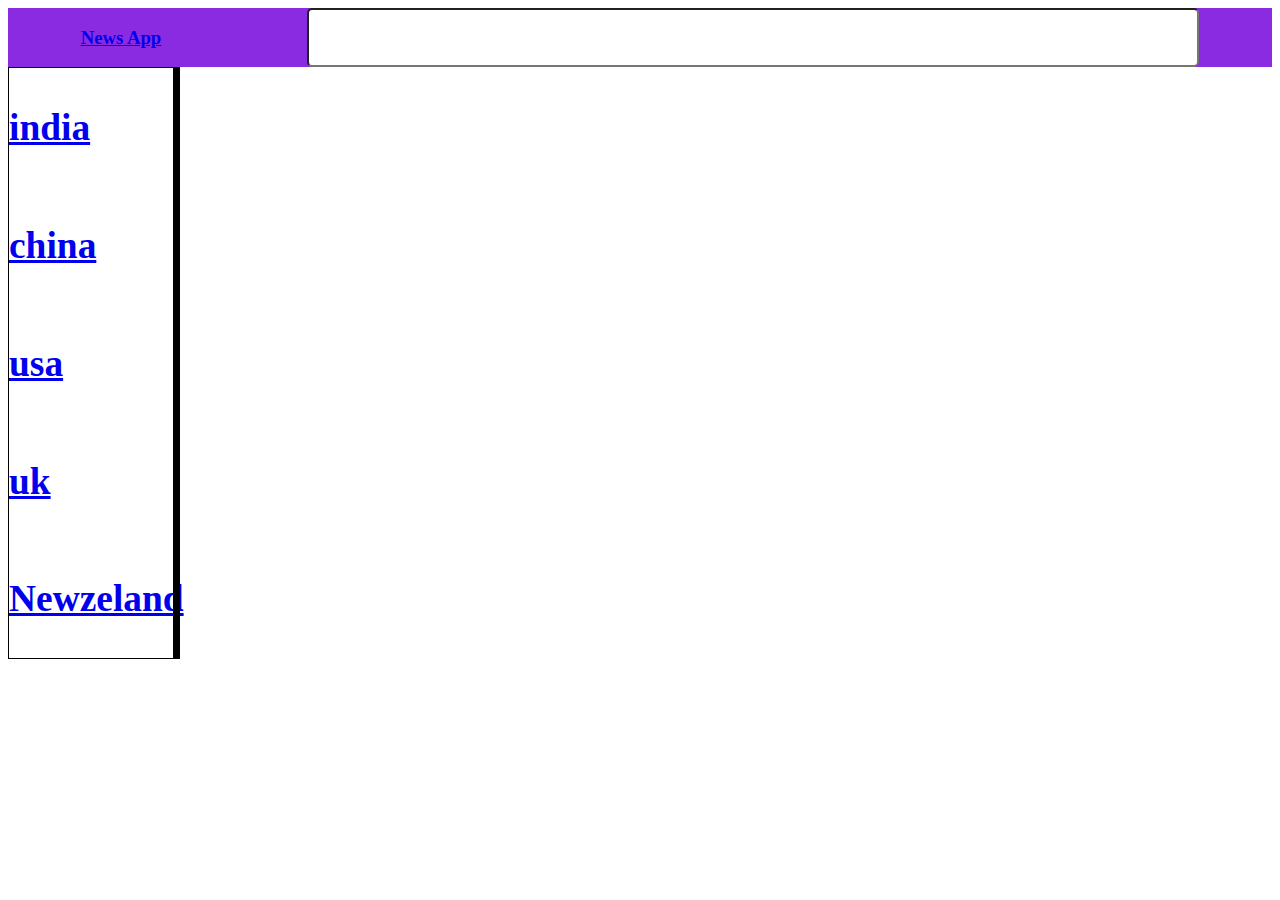
<file: index.html>
<!DOCTYPE html>
<html lang="en">
  <head>
    <meta charset="UTF-8" />
    <meta http-equiv="X-UA-Compatible" content="IE=edge" />
    <meta name="viewport" content="width=device-width, initial-scale=1.0" />
    <title>News App</title>
    <link rel="stylesheet" href="./style/style.css">
  </head>

  <body>

    <div id="navbar">
      <!-- <h3><a href="index.html">News App</a></h3>
      <input type="text" id="search_input" > -->
     
    </div>



    <div id="downMain">
    <div id="sidebar">
      <!-- <h3><a id="in" href="#">india</a></h3>
      <h3><a id="ch" href="#">china</a></h3>
      <h3><a id="us" href="#">usa</a></h3>
      <h3><a id="uk" href="#">uk</a></h3>
      <h3><a id="nz" href="#">Newzeland</a></h3> -->
    </div>

    
    <div id="results">

    </div>
  </div>

  <!-- https://masai-mock-api.herokuapp.com/news/top-headlines?country= -->
  
    <!-- Give Navbar with id "navbar"  -->
    <!-- Navbar will have input with id search_input and a link to home page i.e. index.html -->
    <!-- Sidebar will have id "sidebar"  -->
    <!-- Give link to top headlines of countries in sidebar with id as their country codes 
    india :- in
    china :- ch
    usa :- us
    uk : uk
    Newzeland :- nz -->

    <!-- Append results inside div with id "results"  -->
    <!-- News divs will have class "news"  -->
  </body>
</html>
<script src="./scripts/index.js" type="module"></script>
</file>
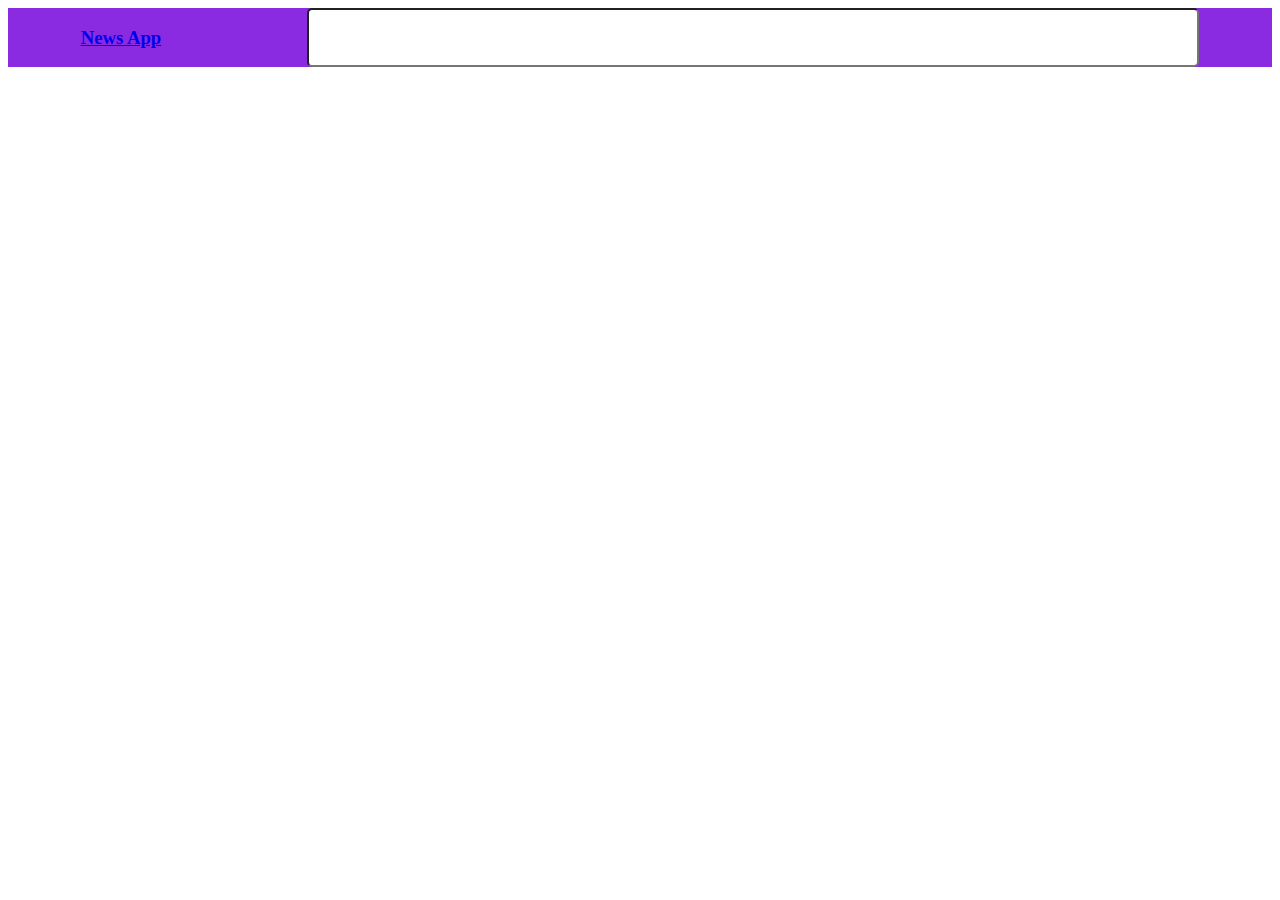
<file: news.html>
<!DOCTYPE html>
<html lang="en">
  <head>
    <meta charset="UTF-8" />
    <meta http-equiv="X-UA-Compatible" content="IE=edge" />
    <meta name="viewport" content="width=device-width, initial-scale=1.0" />
    <title>Detailed news</title>
    <link rel="stylesheet" href="./style/style.css">
  </head>
  <body>

    <!-- https://masai-mock-api.herokuapp.com/news?q= -->
    <div id="navbar">
      <!-- <h3><a href="index.html">News App</a></h3>
      <input type="text" id="search_input" > -->
     
    </div>

    <div id="detailed_news"></div>
    <!-- Same navbar with same functionality  -->
    <!-- Append detailed news in div with id "detailed_news"  -->
  </body>
</html>
<script src="./scripts/news.js" type="module"></script>
</file>
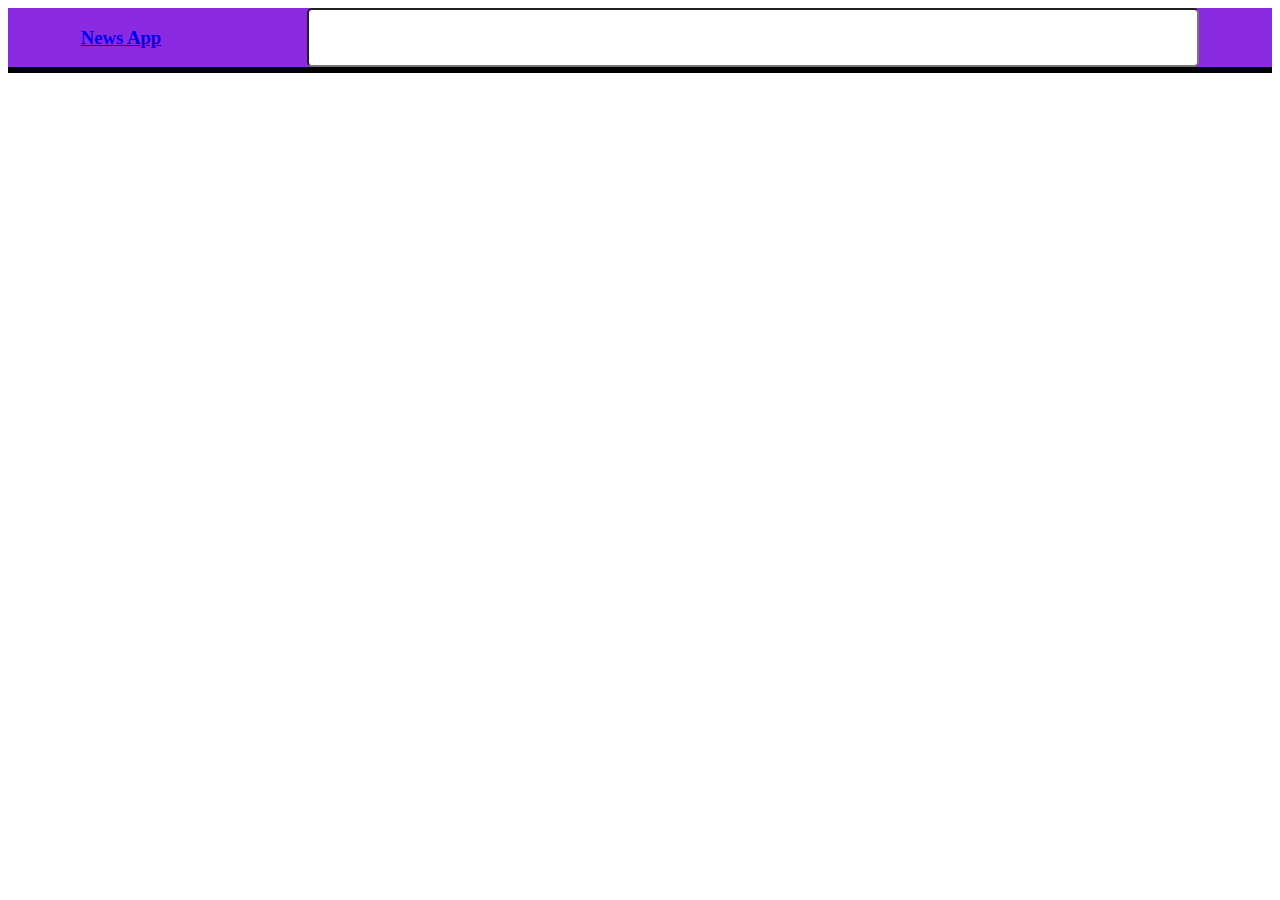
<file: search.html>
<!DOCTYPE html>
<html lang="en">
  <head>
    <meta charset="UTF-8" />
    <meta http-equiv="X-UA-Compatible" content="IE=edge" />
    <meta name="viewport" content="width=device-width, initial-scale=1.0" />
    <title>Search results</title>
    <link rel="stylesheet" href="./style/style.css">
  </head>
  <body>
    <div id="navbar">
      <!-- <h3><a href="index.html">News App</a></h3>
      <input type="text" id="search_input" > -->
     
    </div>

    <div id="results"></div>

    <!-- Same navbar with same functionality  -->

    <!-- Append results inside div with id "results"  -->
    <!-- News divs will have class "news"  -->
  </body>
</html>
<script src="./scripts/search.js" type="module"></script>
</file>
<file: style/style.css>
#navbar{
display: flex;
background-color: blueviolet;
color: aliceblue;
justify-content: space-around;
}
#search_input{
    width: 70%;
    border-radius: 5px;
    
}
a{
    cursor: pointer;

}
#downMain{
    display: flex;
}
#sidebar{
    border: solid 1px;
    width: 13%;
    display: grid;
    grid-template-columns: repeat(1,1fr);
    font-size: xx-large;
}
#results{
    border: solid black;
    /* width: 70%; */
    /* display: flex; */
    display: grid;
    grid-template-columns: repeat(1,1fr);

}
.news{
    /* display: grid;
    grid-template-columns: repeat(1,1fr); */
    display: flex;
    border: solid black;
}
img{
    width: 200px;
    height: 200px;
}
</file>
